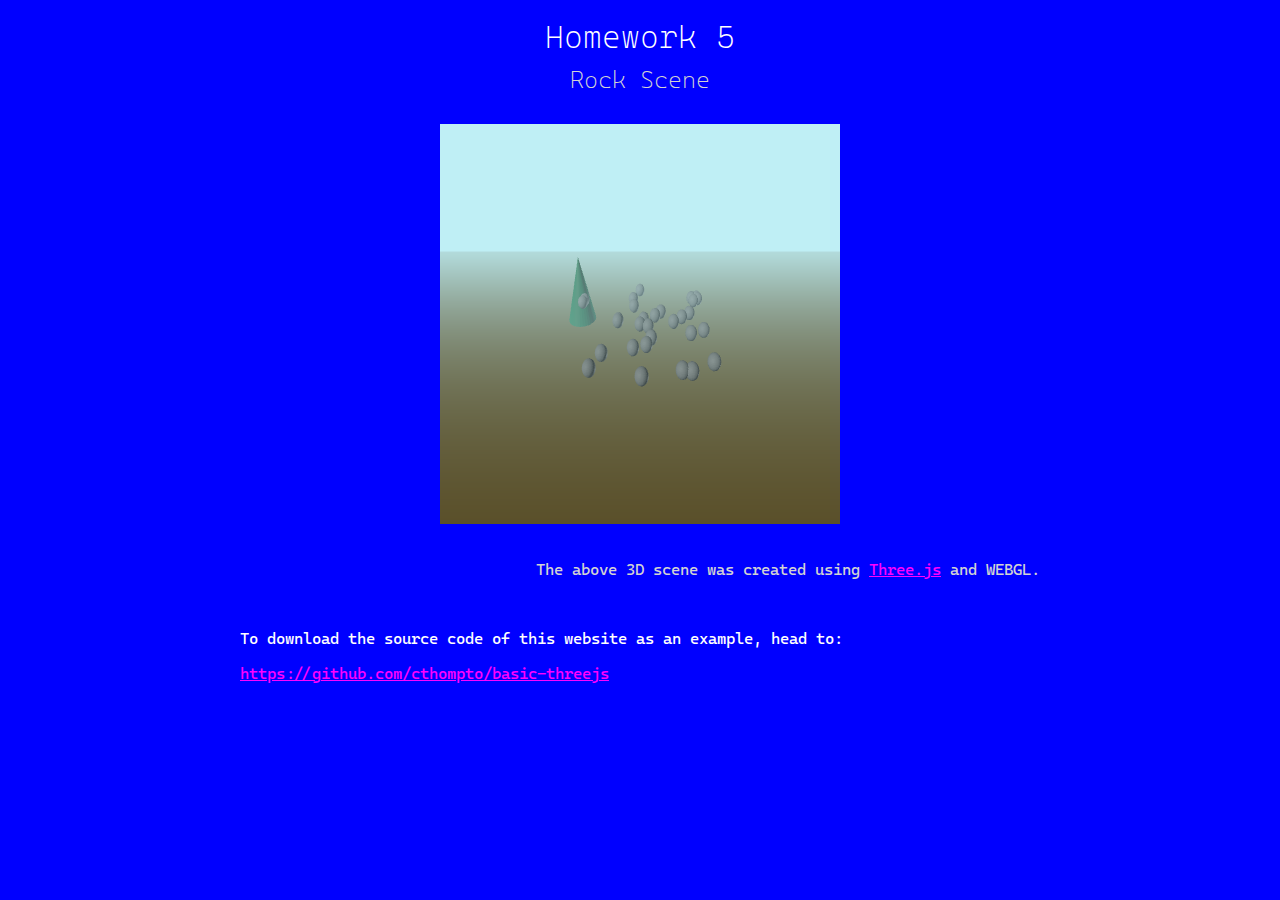
<file: hw5/index.html>
<!doctype html>
<html lang="en">
    <head>
        <meta charset="UTF-8" />
        <title>Web 3D - Spring 2026 - Three.js Base</title>
        <link rel="stylesheet" type="text/css" href="./style.css" />
        <link rel="preconnect" href="https://fonts.googleapis.com" />
        <link rel="preconnect" href="https://fonts.gstatic.com" crossorigin />
        <link
            href="https://fonts.googleapis.com/css2?family=Cascadia+Code:ital,wght@0,200..700;1,200..700&display=swap"
            rel="stylesheet" />
       
        <!-- Needed for Three.js resources to connect to script. -->
        <script type="importmap">
			{
				"imports": {
					"three": "./src/three.module.js",
					"three/addons/": "./src/"
				}
			}
		</script>
        <!-- Three.js scene script, must contain module type. -->
        <script type= "module" src="./script.js"></script>
    </head>
    <body>
        <main>
            <h1>Homework 5</h1>
            <h2 class="subtitle">
                Rock Scene
            </h2>
            <!-- Div for Three.js scene. -->
            <div id="3-holder"></div>
            <p class="caption">
                The above 3D scene was created using <a href="https://threejs.org/">Three.js</a> and WEBGL.
            </p>
            <br />
            <p>
                To download the source code of this website as an example, head to:
            </p>
            <p><a href="https://github.com/cthompto/basic-threejs">https://github.com/cthompto/basic-threejs</a></p>
        </main>
    </body>
</html>
</file>
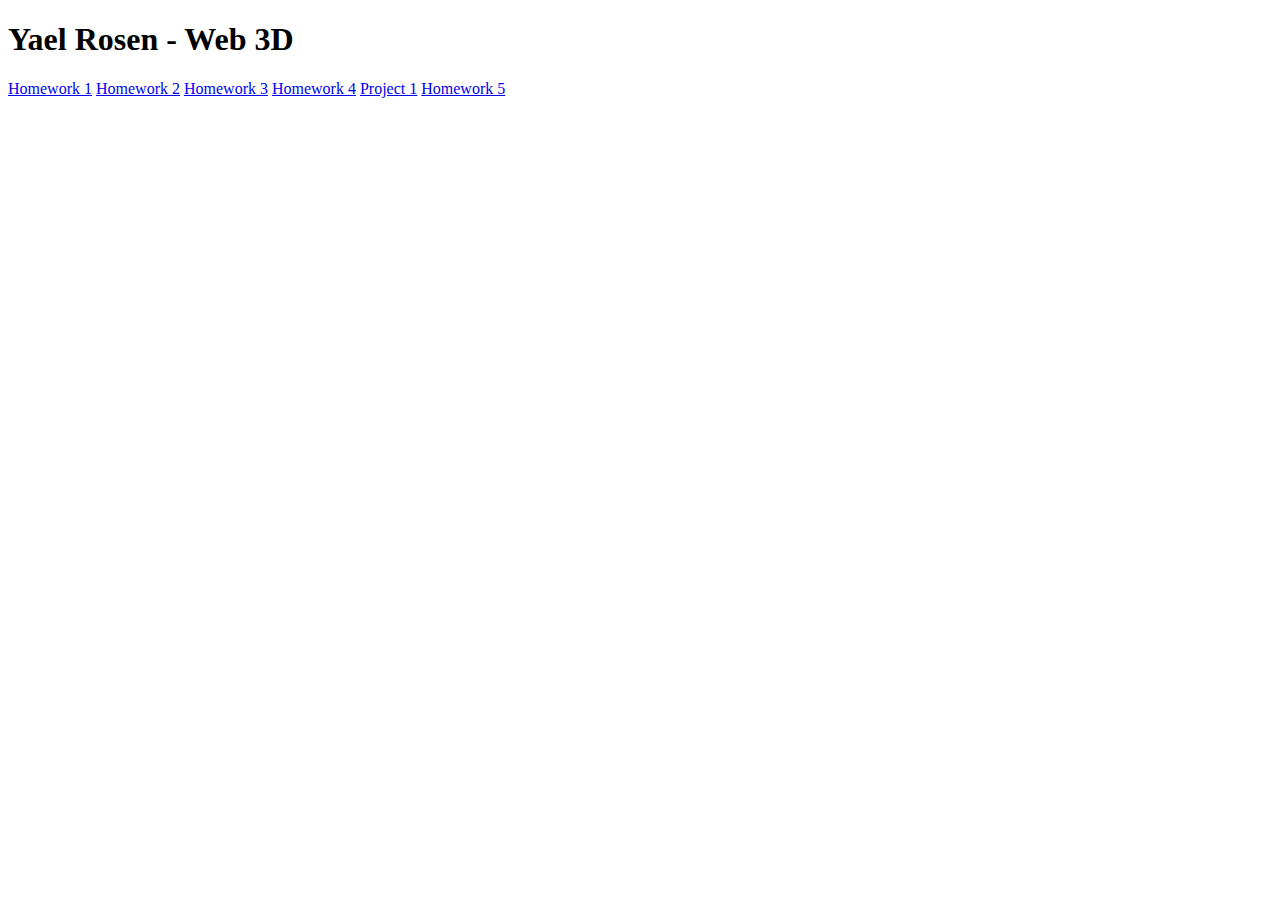
<file: Main Page/index.html>
<!doctype html>
<html lang="en">
    <head>
        <meta charset="UTF-8" />
        <title>Title</title>
    </head>
    <body>
        <h1>Yael Rosen - Web 3D </h1>
        <div class="container">
            <a href="./hw1/">Homework 1</a>
            <a href="./hw2/">Homework 2</a>
            <a href="./hw3/">Homework 3</a>
            <a href="./hw4/">Homework 4</a>
            <a href="./project1/">Project 1</a>
            <a href="./hw5/">Homework 5</a>
        </div>
    </body>
</html>
</file>
<file: hw5/style.css>
@font-face {
 font-family: 'Bitcount Single';
 src: url("./BitcountSingle-Light.ttf") format('truetype');
}

body {
    background: blue;
    color: white;
}

main {
  padding-left: 10%;
  padding-right: 10%;
  max-width: 800px;
  margin: auto;
}

h1 {
  font-family: "Cascadia Code", sans-serif;
  font-optical-sizing: auto;
  font-weight: 200;
  font-style: normal;
  text-align: center;
  margin: auto;
  padding: 10px;
}

h2 {
  font-family: "Cascadia Code", sans-serif;
  font-optical-sizing: auto;
  font-weight: 200;
  font-style: normal;
}

.subtitle {
  color: lightgray;
  margin: auto;
  text-align: center;
  padding-bottom: 30px;
}

.caption {
  text-align: right;
  color: lightgray;
}

p, ul {
  font-family: "Cascadia Code", sans-serif;
  font-optical-sizing: auto;
  font-weight: 400;
  font-style: normal;
}

a {
  color: magenta;
}

a:visited {
  color: deeppink
}

canvas {
  display: block;
  margin: auto;
  padding-bottom: 20px;
}
</file>
